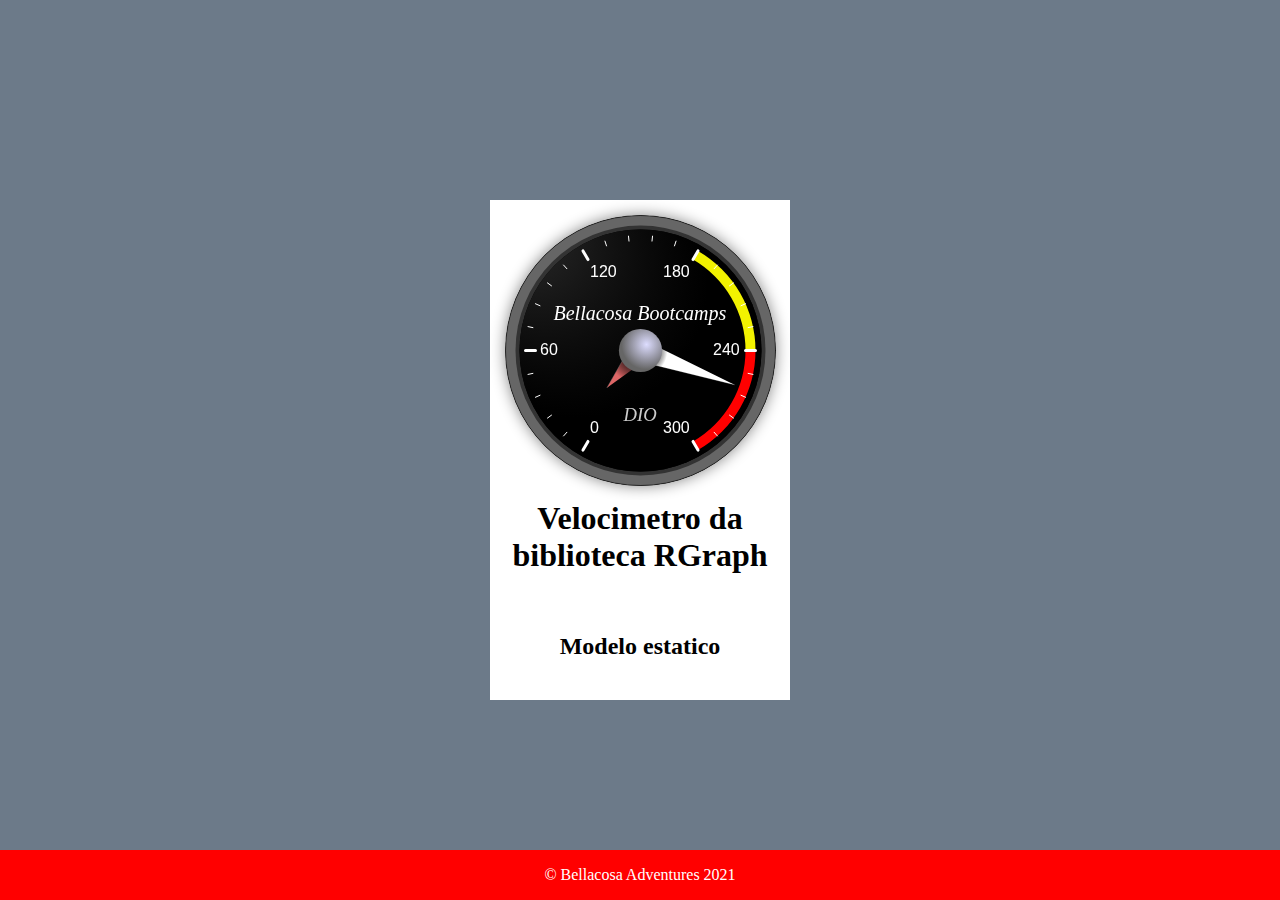
<file: GaugeGraphics/Velocimetro/index.html>
<!DOCTYPE html>
<html lang="en">
 <head>
 
    <!-- Apresentaçao -->
    <title>JavaScript Velocimetro Chart</title>
    <link rel="shortcut icon" href="img/velocimetro.ico" type="image/x-icon">

    <!-- Front-End -->
    <link rel="stylesheet" href="style/style.css" type="text/css" media="screen">	    
    <link href="https://fonts.googleapis.com/css?family=Dancing+Script" rel="stylesheet"> 
	<link href="https://fonts.googleapis.com/css?family=Anton" rel="stylesheet"> 

    <!-- Back-End -->
	<script src="../RGraphLibrary/RGraph.common.core.js"></script>
	<script src="../RGraphLibrary/RGraph.gauge.js"></script>
	
    <!-- SEO -->
    <meta name="Generator" content="EditPlus®">
    <meta name="Author" content="Vagner Bellacosa">
    <meta name="Keywords" content="Velocimetro em Javascript BootCamp Html Webdevelopers teste de library RGraph">
    <meta name="description" content="Exercicio BootCamp HTML WebDevelopers treino em HTML CSS Javascript, utilizando recursos da Biblioteca
     RGraph para criar um velocimetro/odometro personalizavel e com valores variavel, porem estatico">

 	<!-- Redes Sociais -->
	<meta property="og:locale" content="pt-br">
	<meta property="og:url" content="https://vagnerbellacosa.github.io/ExplorandoLibrary_RGraph/GaugeGraphics/Velocimetro">
	<meta property="og:title" content="Velocimetro JavaScript">
	<meta property="og:site_name" content="Bellacosa's Bootcamp">
	<meta property="og:description" content="Velocimetro parametrizado codificada em HTML JavaScript CSS">
	<meta property="og:image" content="https://vagnerbellacosa.github.io/ExplorandoLibrary_RGraph/GaugeGraphics/Velocimetro/img/VelocimetroRGraph.png">
	<meta property="og:image:type" content="image/jpeg">
	<meta property="og:image:width" content="800"> 
	<meta property="og:image:height" content="600"> 
	<meta property="og:type" content="article">
	<meta property="article:author" content="Vagner Bellacosa">
	<meta property="article:section" content="Mainframe Microinformatica DEV">
	<meta property="article:tag" content="Projeto de criaçao de pagina estatica com um velocimentro no BootCamp HTML WebDeveloper">
	<meta property="article:published_time" content="202108">
	
 </head>
 <body>

	<div class="container">

	<div class="box">

	<canvas id="cvs" width="300" height="300">
		[No canvas support]
	</canvas>


	<h1> Velocimetro da biblioteca RGraph </h1><br>
	<h2> Modelo estatico </h2>

	<script src="js/script.js"></script>

   <!-- Biscoito do tiozao -->
   <div class="footer">
       <footer>
            <p>&copy; Bellacosa Adventures 2021</p>
       </footer>
   </div>
   
	<!-- Default Statcounter code for Velocimetro RGraph
		https://vagnerbellacosa.github.io/ExplorandoLibrary_RGraph/GaugeGraphics/Velocimetro
	-->
	<script type="text/javascript">
		var sc_project=12579294; 
		var sc_invisible=1; 
		var sc_security="119980e0"; 
	</script>
	<script type="text/javascript"
		src="https://www.statcounter.com/counter/counter.js"
		async></script>
	<noscript><div class="statcounter"><a title="Web Analytics
		Made Easy - StatCounter" href="https://statcounter.com/"
		target="_blank"><img class="statcounter"
		src="https://c.statcounter.com/12579294/0/119980e0/1/"
		alt="Web Analytics Made Easy - StatCounter"
		referrerPolicy="no-referrer-when-downgrade"></a></div></noscript>
	<!-- End of Statcounter Code -->

 </body>
</html>
</file>
<file: GaugeGraphics/Velocimetro/style/style.css>
.container {
		width: 100vw;
		height: 100vh;
		background: #6C7A89;
		display: flex;
		flex-direction: row;
		justify-content: center;
		align-items: center
	}
	.box {
		width: 300px;
		height: 500px;
		background: #fff;
	}
	body {
		margin: 0px;
	}
	
	h1 {
    text-align: center;
    }

	h2 {
    text-align: center;
    }

	
.footer {
    position: fixed;
    left: 0;
    margin-top: 2rem;
    bottom: 0;
    width: 100%;
    background-color: red;
    color: white;
    text-align: center;
}
</file>
